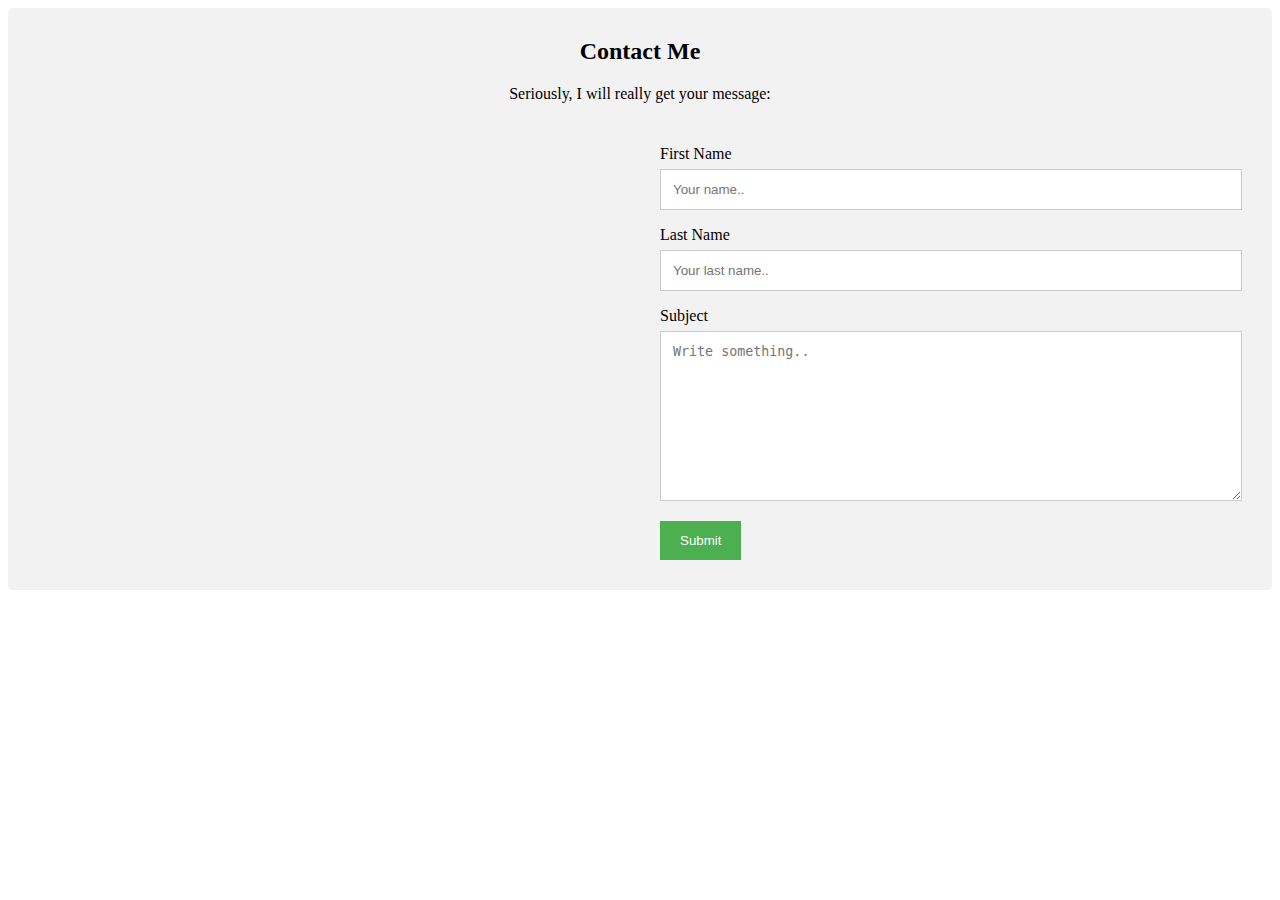
<file: contact.html>
<!DOCTYPE html>
<html lang="en">
<head>
    <meta charset="UTF-8">
    <meta name="viewport" content="width=device-width, initial-scale=1.0">
    <link rel="stylesheet" type="text/css" href="contact.css">
</head>
<body>
	<style>
	body {
		background-image: url('https://i.pinimg.com/originals/22/d3/86/22d386aa840fc7546a451a41bcdd2747.jpg');
		background-size: fill;
	}
	</style>
 <div class="container">
  <div style="text-align:center">
    <h2>Contact Me</h2>
    <p>Seriously, I will really get your message:</p>
  </div>
  <div class="row">
    <div class="column">
    </div>
    <div class="column">
      <form action="/action_page.php">
        <label for="fname">First Name</label>
        <input type="text" id="fname" name="firstname" placeholder="Your name..">
        <label for="lname">Last Name</label>
        <input type="text" id="lname" name="lastname" placeholder="Your last name.."
        <label for="subject">Subject</label>
        <textarea id="subject" name="subject" placeholder="Write something.." style="height:170px"></textarea>
        <input type="submit" value="Submit">
      </form>
    </div>
  </div>
</div> 
    </body>
</html>
</file>
<file: contact.css>
* {
  box-sizing: border-box;
}

/* Style inputs */
input[type=text], select, textarea {
  width: 100%;
  padding: 12px;
  border: 1px solid #ccc;
  margin-top: 6px;
  margin-bottom: 16px;
  resize: vertical;
}

input[type=submit] {

  background-color: #4CAF50;
  color: white;
  padding: 12px 20px;
  border: none;
  cursor: pointer;
}

input[type=submit]:hover {
  background-color: #45a049;
}

/* Style the container/contact section */
.container {
  border-radius: 5px;
  background-color: #f2f2f2;
  padding: 10px;
}

/* Create two columns that float next to eachother */
.column {
  float: left;
  width: 50%;
  margin-top: 6px;
  padding: 20px;
}

/* Clear floats after the columns */
.row:after {
  content: "";
  display: table;
  clear: both;
}

/* Responsive layout - when the screen is less than 600px wide, make the two columns stack on top of each other instead of next to each other */
@media screen and (max-width: 600px) {
  .column, input[type=submit] {
    width: 100%;
    margin-top: 0;
  }
}
</file>
